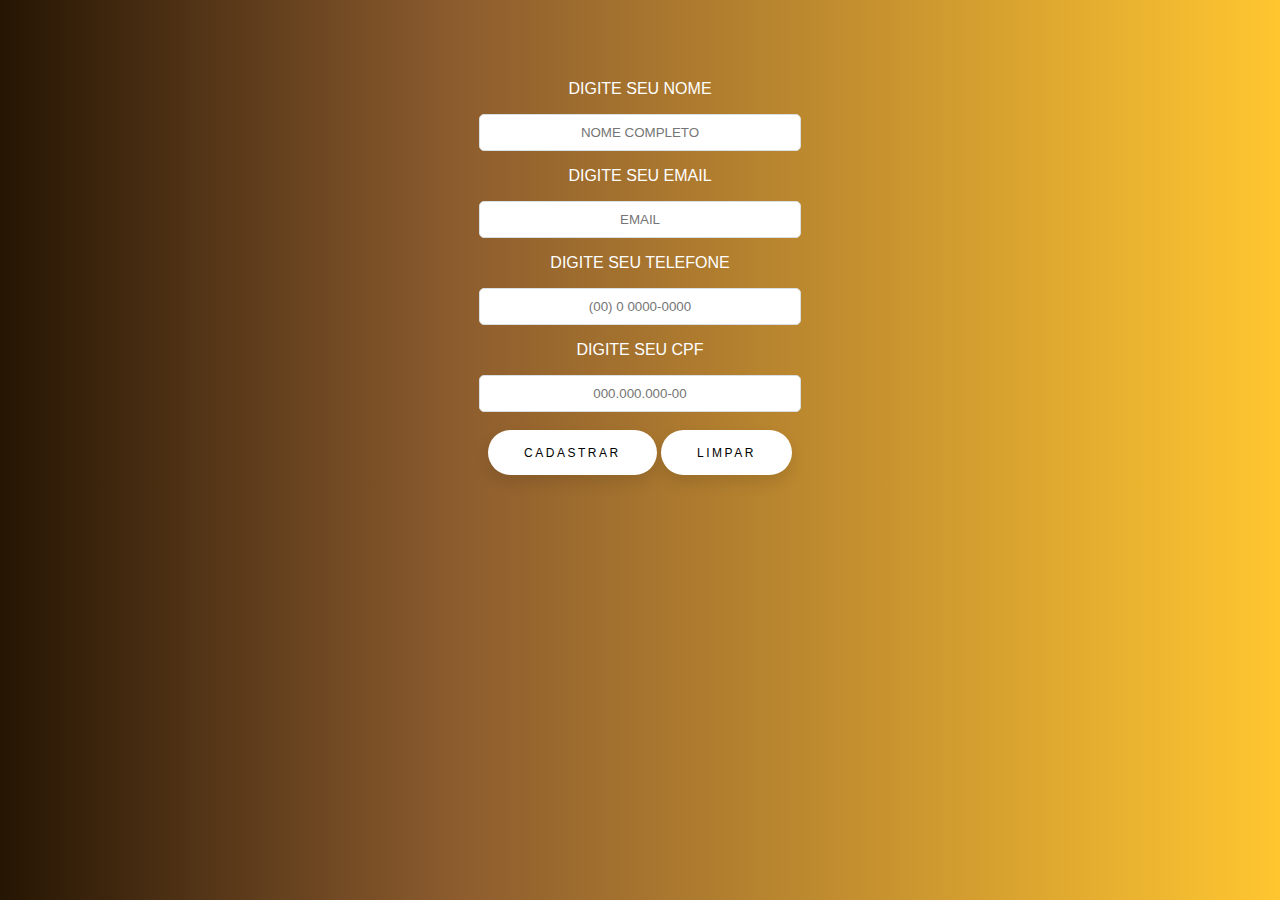
<file: cadastro.html>
<!DOCTYPE html>
<html lang="en">
  <head>
    <meta charset="UTF-8" />
    <meta http-equiv="X-UA-Compatible" content="IE=edge" />
    <meta name="viewport" content="width=device-width, initial-scale=1.0" />
    <title>Curricolo</title>
    <link rel="stylesheet" href="stylelogin.css" />
  </head>
  <body>
    <form name="curriculo" action="login.html" method="post">
      <div class="name">
        <p>Digite seu nome</p>
        <input
          type="text"
          name="CPF"
          size="20"
          maxlength="30"
          placeholder="nome completo"
          required
        />
      </div>

      <div class="email">
        <p>Digite seu email</p>
        <label form="email"></label>
        <input
          type="email"
          name="txtmail"
          size="40"
          maxlength="30"
          placeholder="email"
          required
        />
      </div>

      <div class="tell">
        <p>Digite seu telefone</p>
        <label form="telefone"></label>
        <input
          type="tel"
          name="txtfone"
          title="99 999999999"
          placeholder="(00) 0 0000-0000"
          maxlength="15"
          required
        />
      </div>

      <div class="cpf">
        <p>Digite seu CPF</p>
        <input
          type="text"
          name="CPF"
          size="20"
          maxlength="11"
          placeholder="000.000.000-00"
          required
        /><br /><br />
      </div>

      <label for="cadastrar"></label>
      <input
        type="submit"
        value="cadastrar"
        onclick="alert('Registro efetuado')"
      />
      <input type="reset" value="limpar" />
    </form>
  </body>
</html>
</file>
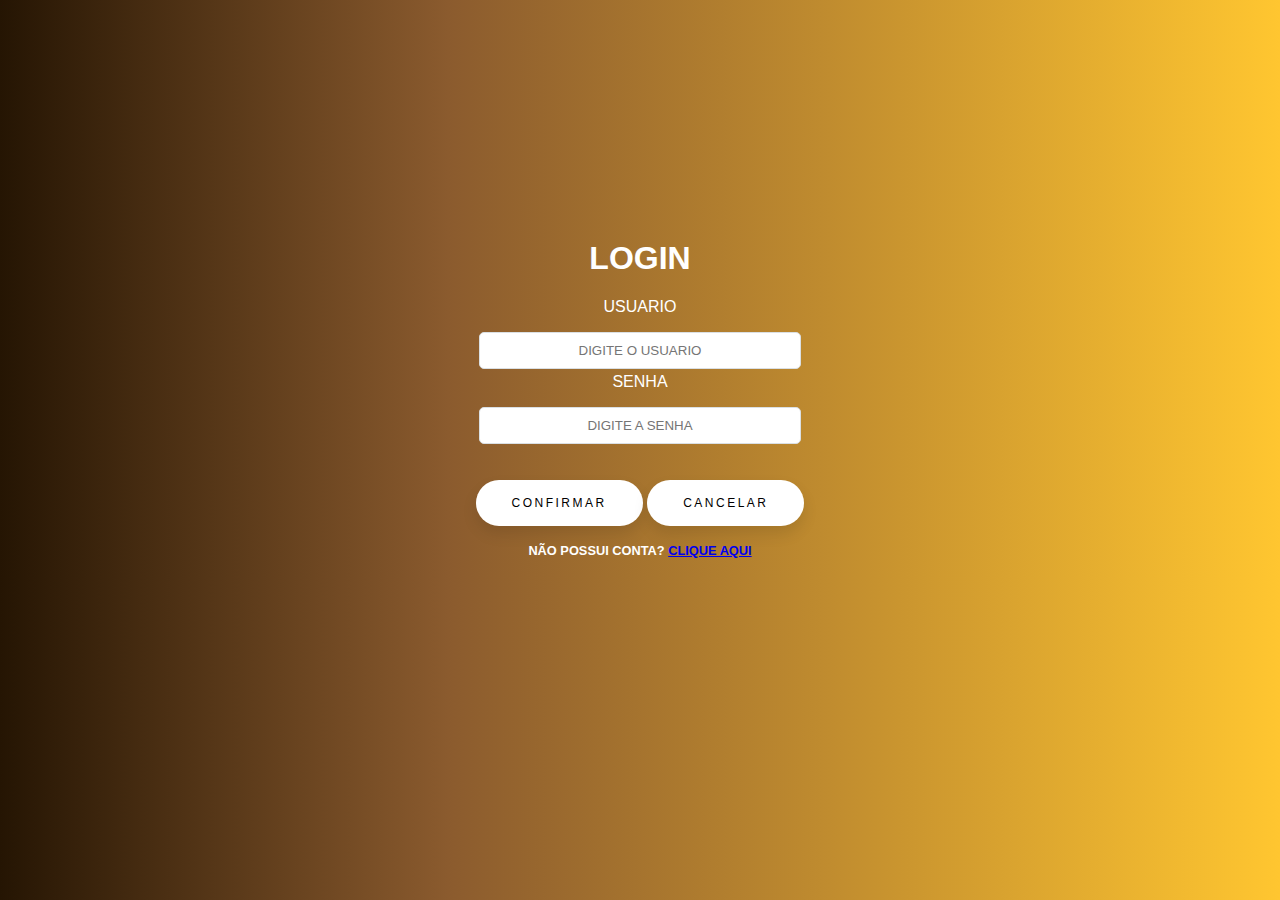
<file: login.html>
<!DOCTYPE html>
<html lang="en">
  <head>
    <meta charset="UTF-8" />
    <meta http-equiv="X-UA-Compatible" content="IE=edge" />
    <meta name="viewport" content="width=device-width, initial-scale=1.0" />
    <title>Formulario login</title>
    <link rel="stylesheet" href="stylelogin.css" />
  </head>
  <body>
    <h1 class="h1">login</h1>
    <form name="login" action="index.html" method="get">
      <div class="user">
        <div class="usertitle"></div>
        <p class="letra">Usuario</p>
        <input
          type="text"
          name="txtNome"
          size="40"
          maxlength="30"
          placeholder="digite o usuario"
          required
        />
      </div>

      <br />
      <br />

      <div class="password">
        <p class="letra">senha</p>
        <input
          type="password"
          size="40"
          maxlength="8"
          placeholder="digite a senha"
          required
        />
      </div>

      <br /><br />

      <label for="confirmar"></label>
      <div class="container">
        <input type="submit" value="confirmar" />
        <input type="reset" value="cancelar" />

        <h4>Não possui conta? <a href="cadastro.html">clique aqui</a></h4>
      </div>
    </form>
  </body>
</html>
</file>
<file: stylelogin.css>
* {
  text-align: center;
  text-transform: uppercase;
  font-family: 'Lucida Sans', 'Lucida Sans Regular', 'Lucida Grande',
    'Lucida Sans Unicode', Geneva, Verdana, sans-serif;
}

body {
  background: rgb(92, 87, 201);
  background: linear-gradient(
    90deg,
    rgb(37, 21, 3) 0%,
    #8b5b2e 35%,
    #ffc630 100%
  );
}

.h1 {
  margin-top: 15rem;
  color: white;
}

.p {
  color: white;
}

.user input {
  outline: unset;
  padding: 10px;
  width: 300px;
  border: 1px solid #dadfe3;
  border-radius: 5px;
}

.user p {
  color: white;
}

.password {
  color: white;
  margin-top: -3rem;
}

.password input {
  outline: unset;
  padding: 10px;
  width: 300px;
  border: 1px solid #dadfe3;
  border-radius: 5px;
}

input[type='submit'] {
  padding: 1.3em 3em;
  font-size: 12px;
  text-transform: uppercase;
  letter-spacing: 2.5px;
  font-weight: 500;
  color: #000;
  background-color: #fff;
  border: none;
  border-radius: 45px;
  box-shadow: 0px 8px 15px rgba(0, 0, 0, 0.1);
  transition: all 0.3s ease 0s;
  cursor: pointer;
  outline: none;
}

input[type='submit']:hover {
  background-color: #ffc630;
  box-shadow: 0px 15px 20px #493709;
  color: #fff;
  transform: translateY(-7px);
}

input[type='submit']:active {
  transform: translateY(-1px);
}

input[type='reset'] {
  padding: 1.3em 3em;
  font-size: 12px;
  text-transform: uppercase;
  letter-spacing: 2.5px;
  font-weight: 500;
  color: #000;
  background-color: #fff;
  border: none;
  border-radius: 45px;
  box-shadow: 0px 8px 15px rgba(0, 0, 0, 0.1);
  transition: all 0.3s ease 0s;
  cursor: pointer;
  outline: none;
}

input[type='reset']:hover {
  background-color: #3b3b3b;
  box-shadow: 0px 15px 20px #141414;
  color: #fff;
  transform: translateY(-7px);
}

input[type='reset']:active {
  transform: translateY(-1px);
}

p {
  color: white;
}

.name input {
  outline: unset;
  padding: 10px;
  width: 300px;
  border: 1px solid #dadfe3;
  border-radius: 5px;
}

.name {
  margin-top: 5rem;
  color: white;
}

.email input {
  outline: unset;
  padding: 10px;
  width: 300px;
  border: 1px solid #dadfe3;
  border-radius: 5px;
}

.tell input {
  outline: unset;
  padding: 10px;
  width: 300px;
  border: 1px solid #dadfe3;
  border-radius: 5px;
}

.tell {
  color: white;
}

.tell input {
  outline: unset;
  padding: 10px;
  width: 300px;
  border: 1px solid #dadfe3;
  border-radius: 5px;
}

.cpf input {
  outline: unset;
  padding: 10px;
  width: 300px;
  border: 1px solid #dadfe3;
  border-radius: 5px;
}

.container h4 {
  font-size: 0.8rem;
  color: white;
}
</file>
